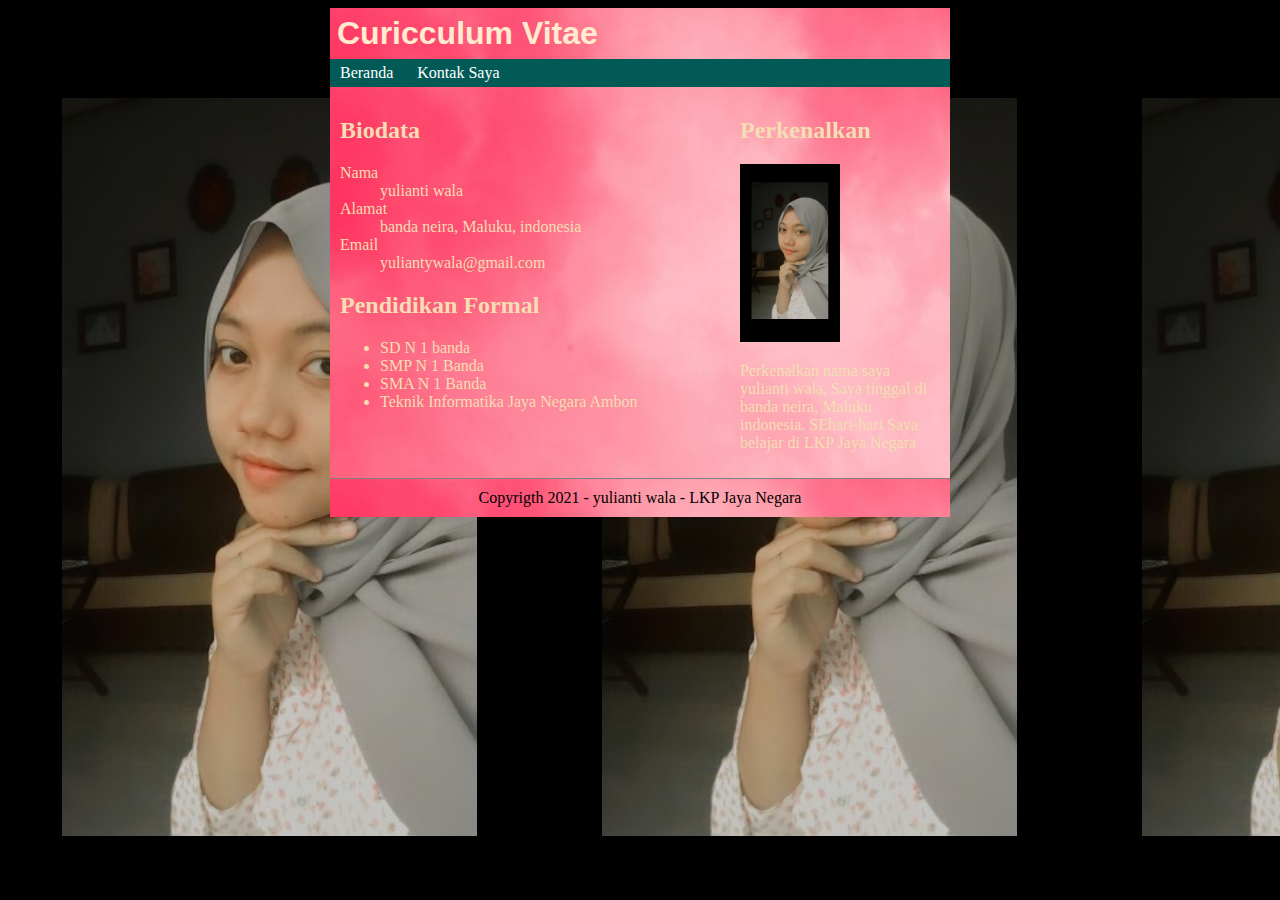
<file: index.html>
<!DOCTYPE html>
<html lang="id">
<head>

    <title>Curriculum Vitae - yulianti wala</title>

    <link rel="stylesheet" href="style.css">

</head>
<body>
    <div id="header" class="container">
        <h1>Curicculum Vitae</h1>

        <div id="nav">
            <a href="index.html">Beranda</a>
            <a href="formulir.html">Kontak Saya</a>
        </div>
    </div>

    <div id="main" class="container">
        <div id="content">

            <h2>Biodata</h2>
        
            <dl>
                <dt>Nama</dt>
                <dd>yulianti wala </dd>
                <dt>Alamat</dt>
                <dd>banda neira, Maluku, indonesia</dd>
                <dt>Email</dt>
                <dd>yuliantywala@gmail.com</dd>
                
            </dl>
    
            <h2>Pendidikan Formal</h2>
    
            <ul>
                <li>SD N 1 banda</li>
                <li>SMP N 1 Banda</li>
                <li>SMA N 1 Banda</li>
                <li>Teknik Informatika Jaya Negara Ambon</li>
            </ul>
        </div>
   
        
        <div id="sidebar">
         <h2>Perkenalkan</h2>

         <img src="yul.jpg.jpg" width= "100" alt="foto">

         <p>
             Perkenalkan nama saya yulianti wala, Saya tinggal di banda neira, Maluku indonesia. SEhari-hari Saya belajar di LKP Jaya Negara
         </p>
        </div>
        
        <div class="clear"></div>
    </div>

    <div id="footer" class="container">
        <p>Copyrigth 2021 - yulianti wala - LKP Jaya Negara</p>
    </div>
</body>
</html>
</file>
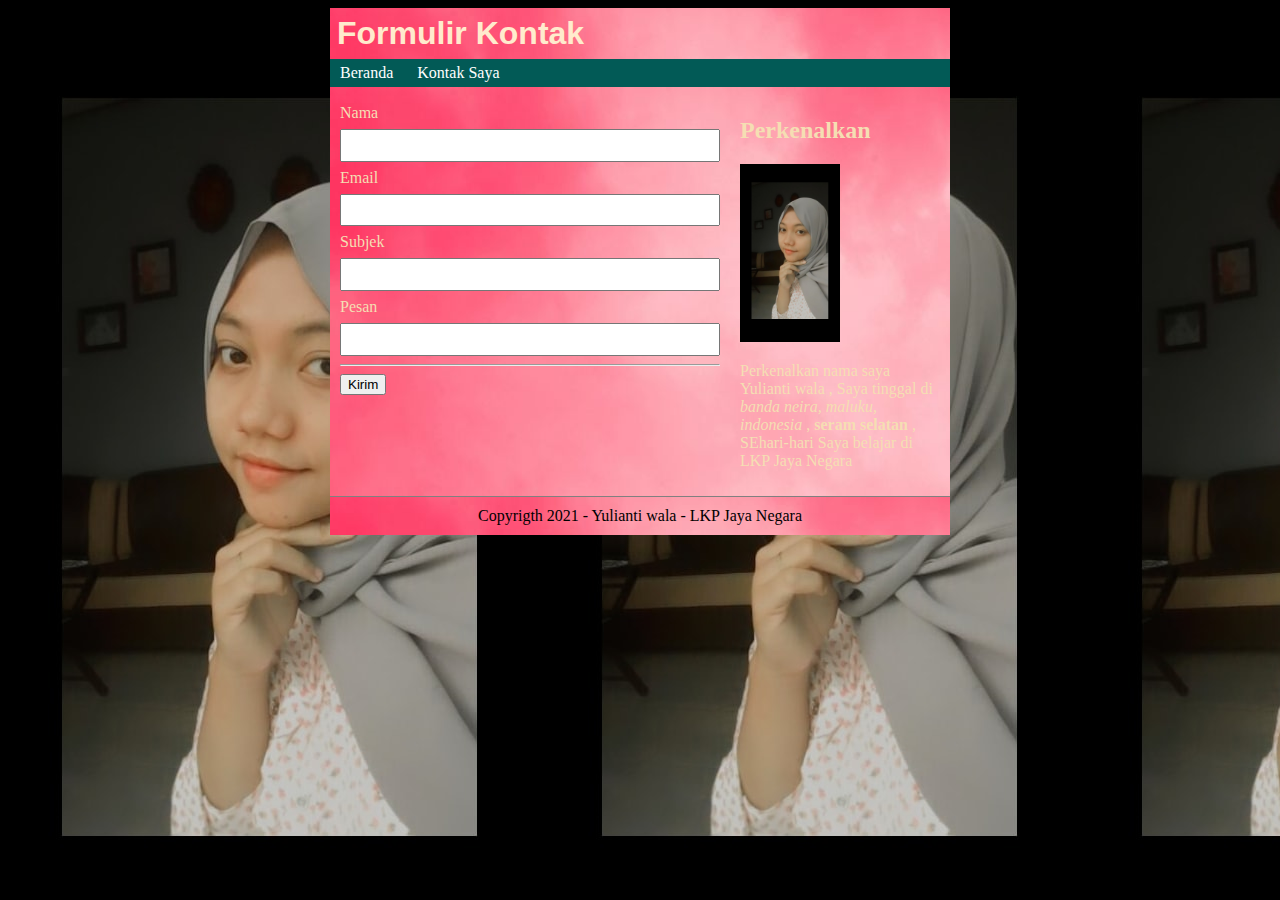
<file: formulir.html>
<!DOCTYPE html>
<html lang="id">
<head>

    <title>Formulir Kontak - Yulianti wala </title>

    <link rel="stylesheet" href="style.css">

</head>
<body>
    <div id="header" class="container">
        <h1>Formulir Kontak</h1>
        
        <div id="nav">
            <a href="index.html">Beranda</a>
            <a href="formulir.html">Kontak Saya</a>
        </div>
    </div>

    <div id="main" class="container">
        <div id="content">
            <form>
                <label>Nama</label>
                <input type="text" name="nama">

                <label>Email</label>
                <input type="text" name="email">

                <label>Subjek</label>
                <input type="text" name="subjek">

                <label>Pesan</label>
                <input type="text" name="pesan">

                <hr>
                <button type="submit">Kirim</button>
            </form>
        </div>
        
        <div id="sidebar">
         <h2>Perkenalkan</h2>

         <img src="yul.jpg.jpg" width= "100" alt="foto">

         <p>
             Perkenalkan nama saya Yulianti wala  , Saya tinggal di <em>banda neira, maluku, indonesia</em> ,<strong> seram selatan</strong> , SEhari-hari Saya belajar di LKP Jaya Negara
         </p>
        </div>
        
        <div class="clear"></div>
    </div>

    <div id="footer" class="container">
        <p>Copyrigth 2021 - Yulianti wala - LKP Jaya Negara</p>
    </div>
</body>
</html>
</file>
<file: style.css>
body {
    background-image: url(yul.jpg.jpg);
    background-repeat: repeat;
}

.container {
    width: 600px;
    margin: 0 auto;
    padding: 10px;
    background-image: url(anti.jpg);
}

#main {
    font-family: 'yu gothic';
    color: wheat;
}
#footer {
    width: 600px;
    margin: 0 auto;
}

#header {
    background-color: rgb(194, 204, 204);
}

#header h1 {
    margin: -3px;
    padding: 0 0 10px;
    font-family: 'Franklin Gothic Medium', 'Arial Narrow', Arial, sans-serif;
    color: blanchedalmond;
}

#nav {
    background-color: rgb(2, 90, 86);
    margin-left: -10px;
    margin-right: -10px;
    margin-bottom: -10px;
    font-family: cursive;
}

#nav a {
    display: inline-block;
    padding: 5px 10px;
    text-decoration: none;
    color: white;
}

.clear {
    clear: both;
}

#content {
    box-sizing: border-box;
    float: left;
    width: 400px;
    padding-right: 20px;
}

form label,
form input {
    display: block;
    width: 100%;
    line-height: 2em;
    box-sizing: border-box;
}

#sidebar {
    float: right;
    width: 200px;
}

#footer {
    border-top: 1px solid gray;
    text-align: center;
}

#footer p {
    padding: 0;
    margin: 0;
}
</file>
